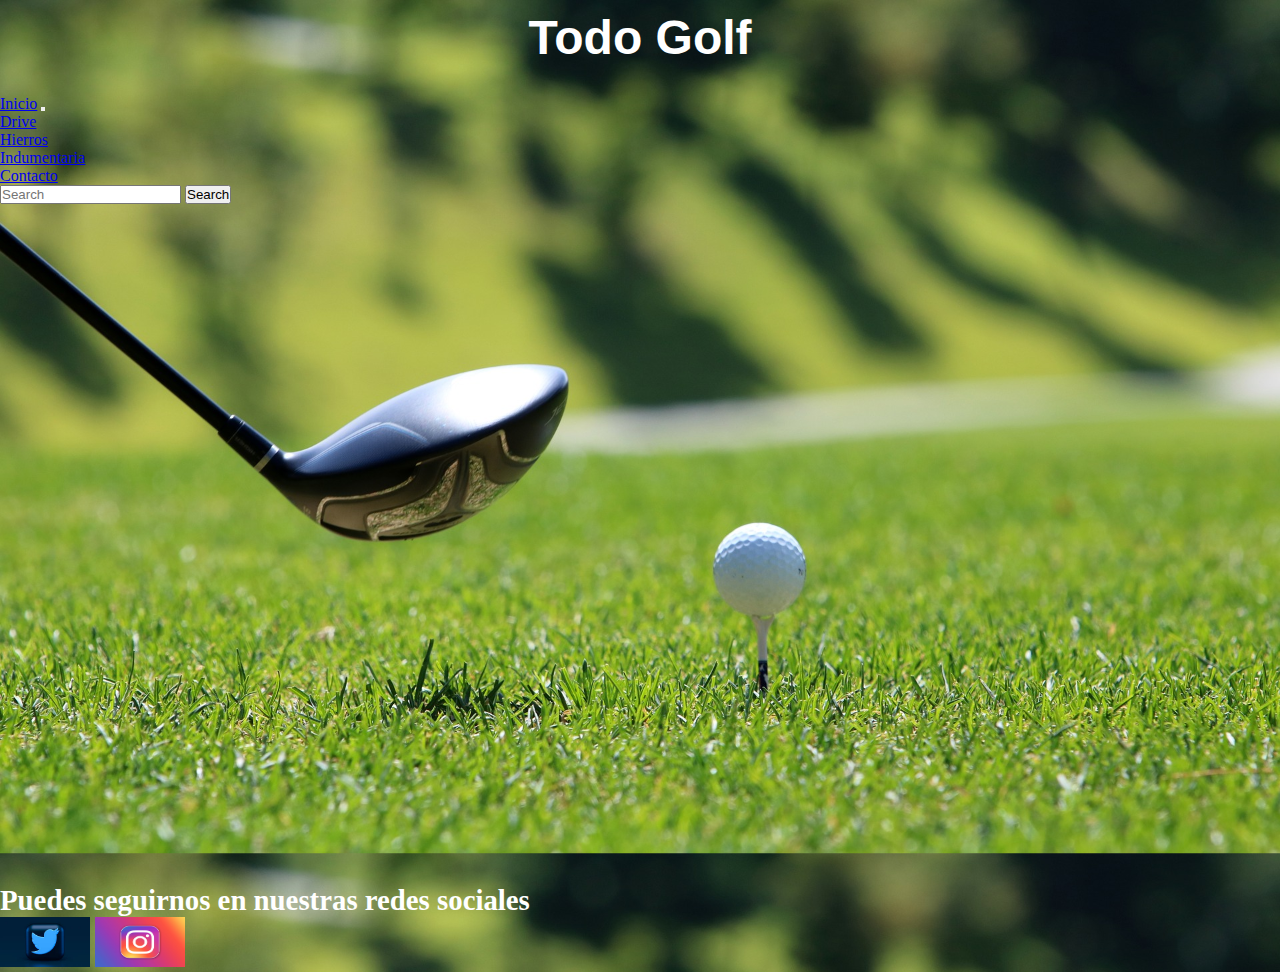
<file: index.html>
<!DOCTYPE html>
<html lang="en">

<head>
    <meta charset="UTF-8">
    <meta http-equiv="X-UA-Compatible" content="IE=edge">
    <meta name="viewport" content="width=device-width, initial-scale=1.0">
    <link href="https://cdn.jsdelivr.net/npm/bootstrap@5.1.3/dist/css/bootstrap.min.css" rel="stylesheet"
        integrity="sha384-1BmE4kWBq78iYhFldvKuhfTAU6auU8tT94WrHftjDbrCEXSU1oBoqyl2QvZ6jIW3" crossorigin="anonymous">
    <link rel="stylesheet" href="./estilos/style.css">
    <title>Todo Golf</title>
</head>

<body class="grid-conteiner">
    <h1 class="titulo">Todo Golf</h1>
    <header class="menu">
        <nav class="navbar navbar-expand-lg navbar-dark bg-dark">
            <div class="container-fluid">
                <a class="navbar-brand" href="./index.html">Inicio</a>
                <button class="navbar-toggler" type="button" data-bs-toggle="collapse"
                    data-bs-target="#navbarSupportedContent" aria-controls="navbarSupportedContent"
                    aria-expanded="false" aria-label="Toggle navigation">
                    <span class="navbar-toggler-icon"></span>
                </button>
                <div class="collapse navbar-collapse" id="navbarSupportedContent">
                    <ul class="navbar-nav me-auto mb-2 mb-lg-0">
                        <li class="nav-item">
                            <a class="nav-link active" href="./pages/drive.html">Drive</a>
                        </li>
                        <li class="nav-item">
                            <a class="nav-link active" href="./pages/hierros.html">Hierros</a>
                        </li>
                        <li class="nav-item">
                            <a class="nav-link active" href="./pages/indumentaria.html">Indumentaria</a>
                        </li>
                        <li class="nav-item">
                            <a class="nav-link active" href="./pages/contacto.html">Contacto</a>
                        </li>
                    </ul>
                    <form class="d-flex">
                        <input class="form-control me-2" type="search" placeholder="Search" aria-label="Search">
                        <button class="btn btn-outline-success" type="submit">Search</button>
                    </form>
                </div>
            </div>
        </nav>
    </header>
    <div class="div-iframe">
        <iframe class="div-iframe" width="560" height="315" src="https://www.youtube.com/embed/Ctl-aI-R_pM"
            title="YouTube video player" frameborder="0"
            allow="accelerometer; autoplay; clipboard-write; encrypted-media; gyroscope; picture-in-picture"
            allowfullscreen></iframe>
    </div>
    <footer class="redes">
        <h2>Puedes seguirnos en nuestras redes sociales</h2>
        <img src="./img/twitter.jpg" height="50px" width="90px">
        <img src="./img/instagram.jpg" height="50px" width="90px">
    </footer>
    <script src="https://cdn.jsdelivr.net/npm/bootstrap@5.1.3/dist/js/bootstrap.bundle.min.js"
        integrity="sha384-ka7Sk0Gln4gmtz2MlQnikT1wXgYsOg+OMhuP+IlRH9sENBO0LRn5q+8nbTov4+1p"
        crossorigin="anonymous"></script>
</body>

</html>
</file>
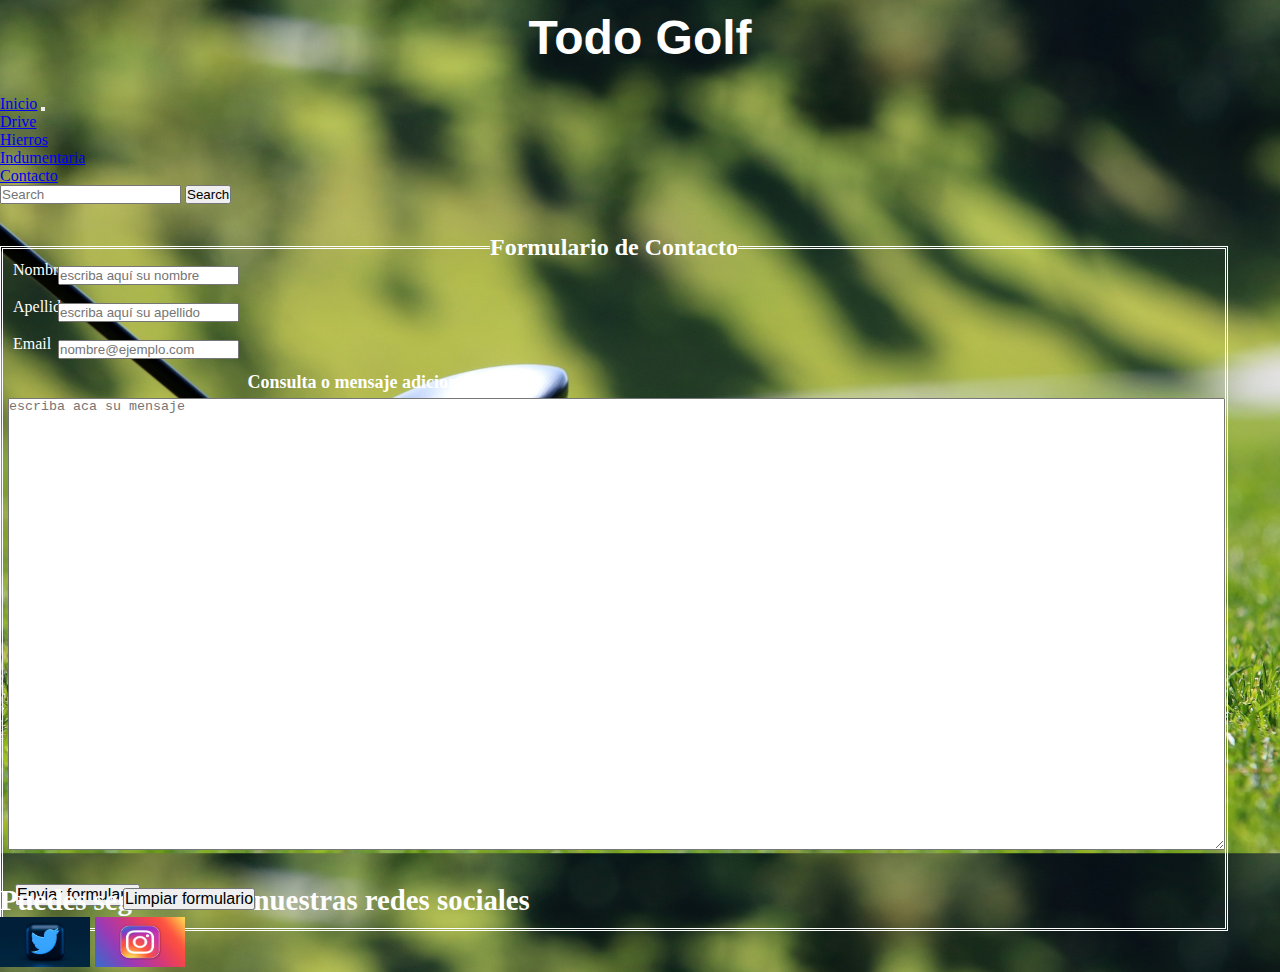
<file: pages/contacto.html>
<!DOCTYPE html>
<html lang="en">

<head>
    <meta charset="UTF-8">
    <meta http-equiv="X-UA-Compatible" content="IE=edge">
    <meta name="viewport" content="width=device-width, initial-scale=1.0">
    <link href="https://cdn.jsdelivr.net/npm/bootstrap@5.1.3/dist/css/bootstrap.min.css" rel="stylesheet"
        integrity="sha384-1BmE4kWBq78iYhFldvKuhfTAU6auU8tT94WrHftjDbrCEXSU1oBoqyl2QvZ6jIW3" crossorigin="anonymous">
    <link rel="stylesheet" href="../estilos/style.css">
    <title>Todo Golf</title>
</head>

<body class="grid-conteiner">
    <h1 class="titulo">Todo Golf</h1>
    <header class="menu">
        <nav class="navbar navbar-expand-lg navbar-dark bg-dark">
            <div class="container-fluid">
                <a class="navbar-brand" href="../index.html">Inicio</a>
                <button class="navbar-toggler" type="button" data-bs-toggle="collapse"
                    data-bs-target="#navbarSupportedContent" aria-controls="navbarSupportedContent"
                    aria-expanded="false" aria-label="Toggle navigation">
                    <span class="navbar-toggler-icon"></span>
                </button>
                <div class="collapse navbar-collapse" id="navbarSupportedContent">
                    <ul class="navbar-nav me-auto mb-2 mb-lg-0">
                        <li class="nav-item">
                            <a class="nav-link active" href="./drive.html">Drive</a>
                        </li>
                        <li class="nav-item">
                            <a class="nav-link active" href="./hierros.html">Hierros</a>
                        </li>
                        <li class="nav-item">
                            <a class="nav-link active" href="./indumentaria.html">Indumentaria</a>
                        </li>
                        <li class="nav-item">
                            <a class="nav-link active" href="./contacto.html">Contacto</a>
                        </li>
                    </ul>
                    <form class="d-flex">
                        <input class="form-control me-2" type="search" placeholder="Search" aria-label="Search">
                        <button class="btn btn-outline-success" type="submit">Search</button>
                    </form>
                </div>
            </div>
        </nav>
    </header>
    <form class="form">
        <fieldset class="form-fielset">
            <legend class="form-fieldset-legend">Formulario de Contacto</legend>
            <label class="form-fieldset-label" for="nombre_apellido">Nombre</label>
            <input class="form-fieldset-input" type="text" name="nombre" placeholder="escriba aquí su nombre">
            <label class="form-fieldset-label" for="nombre_apellido">Apellido</label>
            <input class="form-fieldset-input" type="text" name="apellido" placeholder="escriba aquí su apellido">
            <label class="form-fieldset-label" for="email">Email</label>
            <input class="form-fieldset-input" type="email" name="email" placeholder="nombre@ejemplo.com">
            <div class="form-fieldset-div">Consulta o mensaje adicional</div>
            <textarea class="form-fieldset-textarea" name="text" cols="150" rows="30"
                placeholder="escriba aca su mensaje"></textarea>
            <input class="form-fieldset-enviar" type="submit" value="Enviar formulario">
            <input class="form-fieldset-limpiar" type="reset" value="Limpiar formulario">
        </fieldset>
    </form>
    <footer class="redes">
        <h2>Puedes seguirnos en nuestras redes sociales</h2>
        <img src="../img/twitter.jpg" height="50px" width="90px">
        <img src="../img/instagram.jpg" height="50px" width="90px">
    </footer>
    <script src="https://cdn.jsdelivr.net/npm/bootstrap@5.1.3/dist/js/bootstrap.bundle.min.js"
        integrity="sha384-ka7Sk0Gln4gmtz2MlQnikT1wXgYsOg+OMhuP+IlRH9sENBO0LRn5q+8nbTov4+1p"
        crossorigin="anonymous"></script>
</body>

</html>
</file>
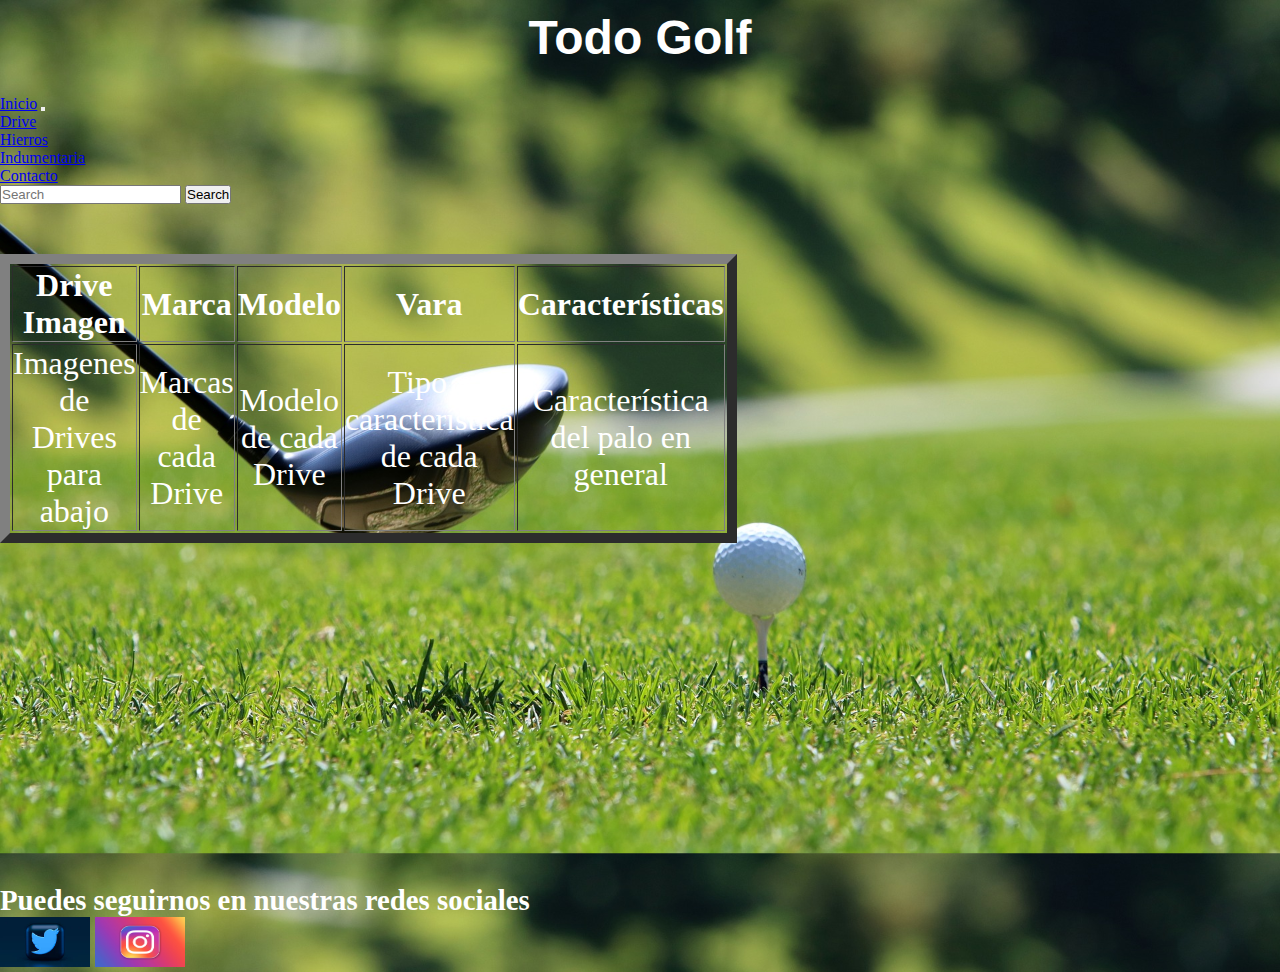
<file: pages/drive.html>
<!DOCTYPE html>
<html lang="en">

<head>
    <meta charset="UTF-8">
    <meta http-equiv="X-UA-Compatible" content="IE=edge">
    <meta name="viewport" content="width=device-width, initial-scale=1.0">
    <link href="https://cdn.jsdelivr.net/npm/bootstrap@5.1.3/dist/css/bootstrap.min.css" rel="stylesheet"
    integrity="sha384-1BmE4kWBq78iYhFldvKuhfTAU6auU8tT94WrHftjDbrCEXSU1oBoqyl2QvZ6jIW3" crossorigin="anonymous">
    <link rel="stylesheet" href="../estilos/style.css">
    <title>Todo Golf</title>
</head>

<body class="grid-conteiner">
    <h1 class="titulo">Todo Golf</h1>
    <header class="menu">
        <nav class="navbar navbar-expand-lg navbar-dark bg-dark">
            <div class="container-fluid">
                <a class="navbar-brand" href="../index.html">Inicio</a>
                <button class="navbar-toggler" type="button" data-bs-toggle="collapse"
                    data-bs-target="#navbarSupportedContent" aria-controls="navbarSupportedContent"
                    aria-expanded="false" aria-label="Toggle navigation">
                    <span class="navbar-toggler-icon"></span>
                </button>
                <div class="collapse navbar-collapse" id="navbarSupportedContent">
                    <ul class="navbar-nav me-auto mb-2 mb-lg-0">
                        <li class="nav-item">
                            <a class="nav-link active" href="./drive.html">Drive</a>
                        </li>
                        <li class="nav-item">
                            <a class="nav-link active" href="./hierros.html">Hierros</a>
                        </li>
                        <li class="nav-item">
                            <a class="nav-link active" href="./indumentaria.html">Indumentaria</a>
                        </li>
                        <li class="nav-item">
                            <a class="nav-link active" href="./contacto.html">Contacto</a>
                        </li>
                    </ul>
                    <form class="d-flex">
                        <input class="form-control me-2" type="search" placeholder="Search" aria-label="Search">
                        <button class="btn btn-outline-success" type="submit">Search</button>
                    </form>
                </div>
            </div>
        </nav>
    </header>
    <div class="div1">
        <table class="div1-table" border="2">
            <tr>
                <th>Drive Imagen</th>
                <th>Marca</th>
                <th>Modelo</th>
                <th>Vara</th>
                <th>Características</th>
            </tr>
            <tr>
                <td>Imagenes de Drives para abajo</td>
                <td>Marcas de cada Drive</td>
                <td>Modelo de cada Drive</td>
                <td>Tipo y característica de cada Drive</td>
                <td>Característica del palo en general</td>
            </tr>
        </table>
    </div>
    <footer class="redes">
        <h2>Puedes seguirnos en nuestras redes sociales</h2>
        <img src="../img/twitter.jpg" height="50px" width="90px">
        <img src="../img/instagram.jpg" height="50px" width="90px">
    </footer>
    <script src="https://cdn.jsdelivr.net/npm/bootstrap@5.1.3/dist/js/bootstrap.bundle.min.js"
    integrity="sha384-ka7Sk0Gln4gmtz2MlQnikT1wXgYsOg+OMhuP+IlRH9sENBO0LRn5q+8nbTov4+1p"
    crossorigin="anonymous"></script>
</body>

</html>
</file>
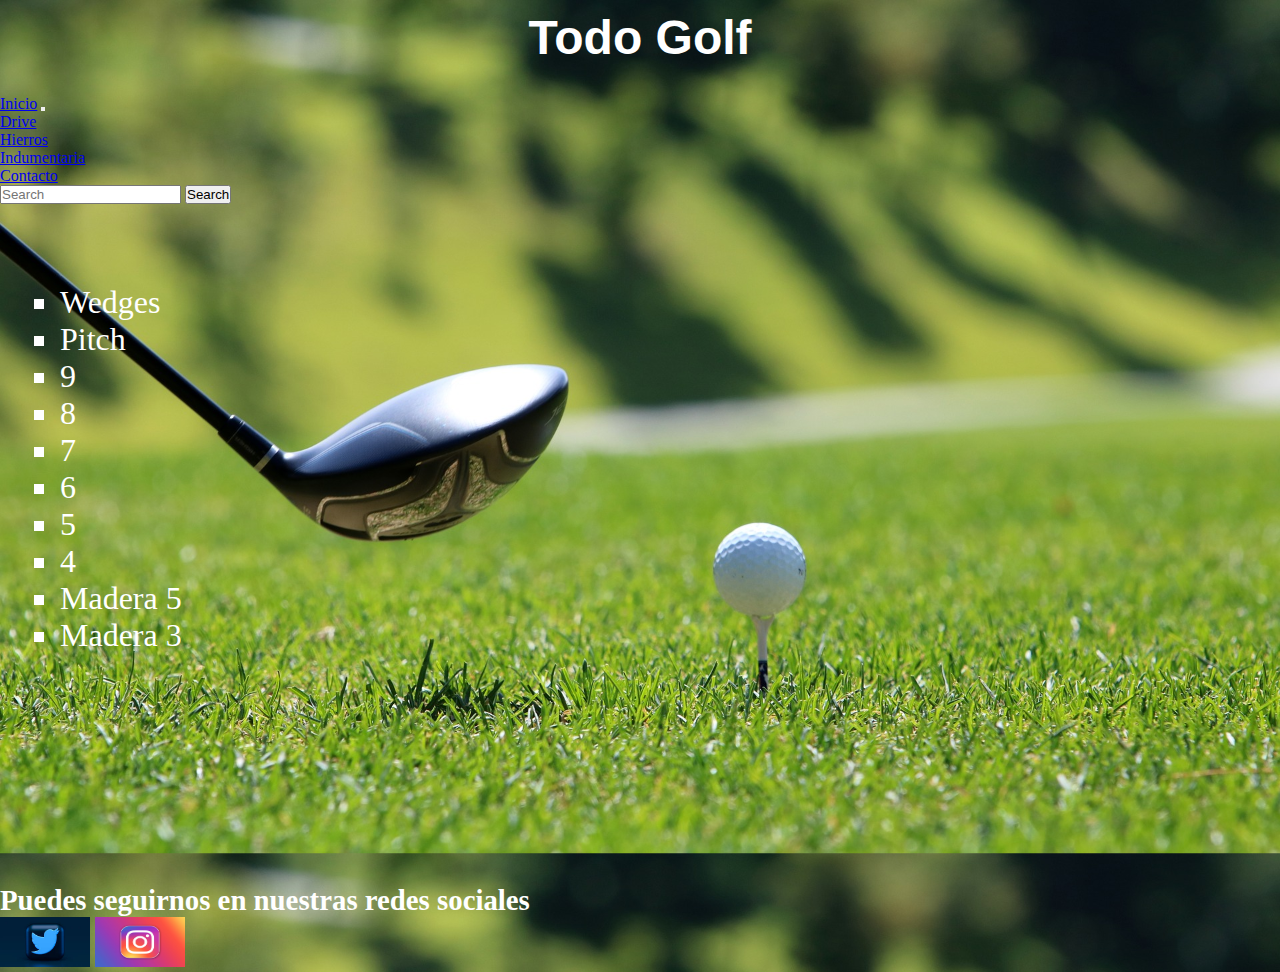
<file: pages/hierros.html>
<!DOCTYPE html>
<html lang="en">

<head>
    <meta charset="UTF-8">
    <meta http-equiv="X-UA-Compatible" content="IE=edge">
    <meta name="viewport" content="width=device-width, initial-scale=1.0">
    <link href="https://cdn.jsdelivr.net/npm/bootstrap@5.1.3/dist/css/bootstrap.min.css" rel="stylesheet"
        integrity="sha384-1BmE4kWBq78iYhFldvKuhfTAU6auU8tT94WrHftjDbrCEXSU1oBoqyl2QvZ6jIW3" crossorigin="anonymous">
    <link rel="stylesheet" href="../estilos/style.css">
    <title>Todo Golf</title>
</head>

<body class="grid-conteiner">
    <h1 class="titulo">Todo Golf</h1>
    <header class="menu">
        <nav class="navbar navbar-expand-lg navbar-dark bg-dark">
            <div class="container-fluid">
                <a class="navbar-brand" href="../index.html">Inicio</a>
                <button class="navbar-toggler" type="button" data-bs-toggle="collapse"
                    data-bs-target="#navbarSupportedContent" aria-controls="navbarSupportedContent"
                    aria-expanded="false" aria-label="Toggle navigation">
                    <span class="navbar-toggler-icon"></span>
                </button>
                <div class="collapse navbar-collapse" id="navbarSupportedContent">
                    <ul class="navbar-nav me-auto mb-2 mb-lg-0">
                        <li class="nav-item">
                            <a class="nav-link active" href="./drive.html">Drive</a>
                        </li>
                        <li class="nav-item">
                            <a class="nav-link active" href="./hierros.html">Hierros</a>
                        </li>
                        <li class="nav-item">
                            <a class="nav-link active" href="./indumentaria.html">Indumentaria</a>
                        </li>
                        <li class="nav-item">
                            <a class="nav-link active" href="./contacto.html">Contacto</a>
                        </li>
                    </ul>
                    <form class="d-flex">
                        <input class="form-control me-2" type="search" placeholder="Search" aria-label="Search">
                        <button class="btn btn-outline-success" type="submit">Search</button>
                    </form>
                </div>
            </div>
        </nav>
    </header>
    <ul class="ul">
        <li>Wedges</li>
        <li>Pitch</li>
        <li>9</li>
        <li>8</li>
        <li>7</li>
        <li>6</li>
        <li>5</li>
        <li>4</li>
        <li>Madera 5</li>
        <li>Madera 3</li>
    </ul>
    <footer class="redes">
        <h2>Puedes seguirnos en nuestras redes sociales</h2>
        <img src="../img/twitter.jpg" height="50px" width="90px">
        <img src="../img/instagram.jpg" height="50px" width="90px">
    </footer>
    <script src="https://cdn.jsdelivr.net/npm/bootstrap@5.1.3/dist/js/bootstrap.bundle.min.js"
        integrity="sha384-ka7Sk0Gln4gmtz2MlQnikT1wXgYsOg+OMhuP+IlRH9sENBO0LRn5q+8nbTov4+1p"
        crossorigin="anonymous"></script>
</body>

</html>
</file>
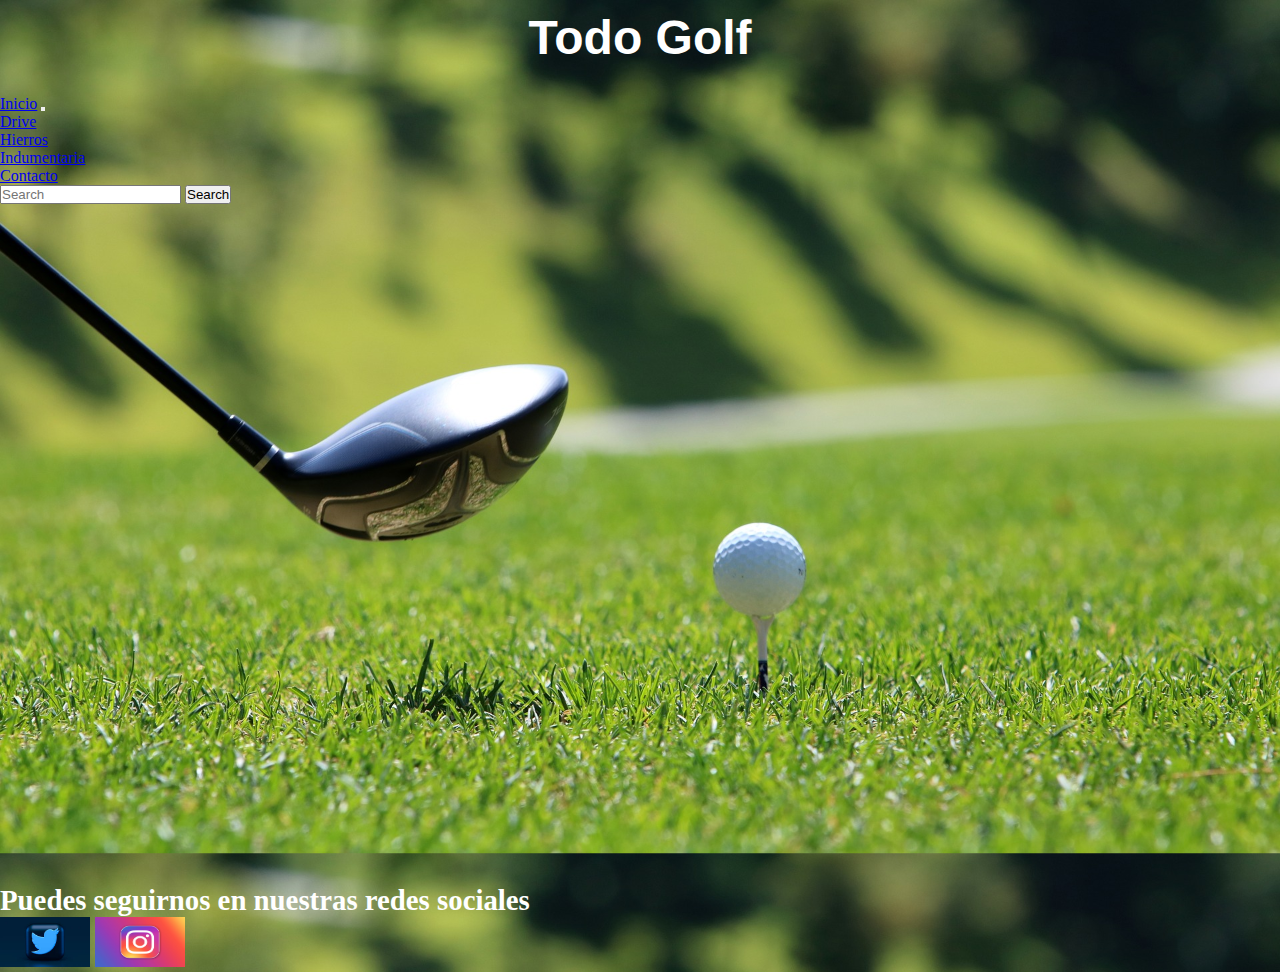
<file: pages/indumentaria.html>
<!DOCTYPE html>
<html lang="en">

<head>
    <meta charset="UTF-8">
    <meta http-equiv="X-UA-Compatible" content="IE=edge">
    <meta name="viewport" content="width=device-width, initial-scale=1.0">
    <link href="https://cdn.jsdelivr.net/npm/bootstrap@5.1.3/dist/css/bootstrap.min.css" rel="stylesheet"
        integrity="sha384-1BmE4kWBq78iYhFldvKuhfTAU6auU8tT94WrHftjDbrCEXSU1oBoqyl2QvZ6jIW3" crossorigin="anonymous">
    <link rel="stylesheet" href="../estilos/style.css">
    <title>Todo Golf</title>
</head>

<body class="grid-conteiner">
    <h1 class="titulo">Todo Golf</h1>
    <header class="menu">
        <nav class="navbar navbar-expand-lg navbar-dark bg-dark">
            <div class="container-fluid">
                <a class="navbar-brand" href="../index.html">Inicio</a>
                <button class="navbar-toggler" type="button" data-bs-toggle="collapse"
                    data-bs-target="#navbarSupportedContent" aria-controls="navbarSupportedContent"
                    aria-expanded="false" aria-label="Toggle navigation">
                    <span class="navbar-toggler-icon"></span>
                </button>
                <div class="collapse navbar-collapse" id="navbarSupportedContent">
                    <ul class="navbar-nav me-auto mb-2 mb-lg-0">
                        <li class="nav-item">
                            <a class="nav-link active" href="./drive.html">Drive</a>
                        </li>
                        <li class="nav-item">
                            <a class="nav-link active" href="./hierros.html">Hierros</a>
                        </li>
                        <li class="nav-item">
                            <a class="nav-link active" href="./indumentaria.html">Indumentaria</a>
                        </li>
                        <li class="nav-item">
                            <a class="nav-link active" href="./contacto.html">Contacto</a>
                        </li>
                    </ul>
                    <form class="d-flex">
                        <input class="form-control me-2" type="search" placeholder="Search" aria-label="Search">
                        <button class="btn btn-outline-success" type="submit">Search</button>
                    </form>
                </div>
            </div>
        </nav>
    </header>
    <footer class="redes">
        <h2>Puedes seguirnos en nuestras redes sociales</h2>
        <img src="../img/twitter.jpg" height="50px" width="90px">
        <img src="../img/instagram.jpg" height="50px" width="90px">
    </footer>
    <script src="https://cdn.jsdelivr.net/npm/bootstrap@5.1.3/dist/js/bootstrap.bundle.min.js"
        integrity="sha384-ka7Sk0Gln4gmtz2MlQnikT1wXgYsOg+OMhuP+IlRH9sENBO0LRn5q+8nbTov4+1p"
        crossorigin="anonymous"></script>
</body>

</html>
</file>
<file: estilos/style.css>
@import url('https://fonts.googleapis.com/css2?family=Palette+Mosaic&family=Ubuntu:wght@300&display=swap');
*{
    margin: 0;
    padding: 0;
}
.grid-conteiner{
    background-image: url(../img/campo-de-golf.jpg);
    background-size: 100%;
    display: grid;
    grid-template-columns: repeat(5, 20%);
    grid-template-rows: auto auto 450px auto;
    grid-template-areas: 
    "titulo titulo titulo titulo titulo"
    "menu menu menu menu menu"
    "div-iframe div-iframe div-iframe div-iframe div-iframe"
    "redes redes redes redes redes";
}
.titulo{
    font-family: Verdana, Geneva, Tahoma, sans-serif;
    font-weight: bold;
    font-size: 300%;
    text-align: center;
    color: white;
    margin-top: 10px;
    margin-bottom: 30px;
    grid-area: titulo;
}
.menu{
    grid-area: menu;
}
/*.header-nav{
    text-align: center;
    word-spacing: 30px;
}
.menu-items{
    display: flex;
    flex-direction: row;
    justify-content: space-around;
}
.header-nav-anchors{
    text-decoration: none;
    color: #d1c9c9;
    font-weight: bold;
    font-family: 'Ubuntu', sans-serif;
    font-size: 200%;
    border: 5px double white;
    padding: 5px;
    padding-left: 30px;
    padding-right: 30px;
}
.header-nav-anchors:hover{
    color: black;
}*/
.div-iframe{
    padding-top: 50px;
    text-align: center;
    grid-area: div-iframe;
    align-items: center;
}
.redes{
    color: white;
    font-size: larger;
    margin-top: 230px;
    grid-area: redes;

}
.div1{
    text-align: center;
    font-size: xx-large;
    margin-top: 50px;
}
.div1-table{
    border-width: 10px;
    color: white;
}
.ul{
    margin-top: 80px;
    color: white;
    font-size: xx-large;
    padding-left: 60px;
    list-style-type: square;
}
.form{
    margin-top: 30px;
    color: white;
}
.form-fielset{
    border: double;
    margin-right: 300px;
}
.form-fieldset-legend{
    text-align: center;
    font-size: x-large;
    font-weight: bold;
}
.form-fieldset-label{
    display: block;
    margin-left: 10px;
}
.form-fieldset-input{
    position: relative;
    bottom: 13px;
    left: 55px;
}
.form-fieldset-div{
    font-weight: bold;
    margin-left: 20%;
    margin-bottom: 5px;
    font-size: large;
}
.form-fieldset-textarea{
    margin-left: 5px;
    margin-bottom: 30px;
}
.form-fieldset-enviar{
    display: block;
    margin-left: 12px;
    font-size: medium;
}
.form-fieldset-limpiar{
    font-size: medium;
    position: relative;
    bottom: 18px;
    left: 120px;
}

@media screen and (max-width: 320px){
    .grid-conteiner{
        border: 1px solid black;
        display: grid;
        grid-template-columns: repeat(3, 50%);
        grid-template-rows: repeat(7, 200px);
        gap: 2px 2px;
        grid-template-areas:
        "titulo titulo titulo"
        "menu menu menu"
        "menu menu menu"
        "div-iframe div-iframe div-iframe"
        "div-iframe div-iframe div-iframe"
        "div-iframe div-iframe div-iframe"
        "redes redes redes";
    }
    .titulo{
        grid-area: titulo;
    }
    .menu{
        grid-area: menu;
    }
    .div-iframe{
        grid-area: div-iframe;
    }
    .redes{
        grid-area: redes;
    }
}
</file>
